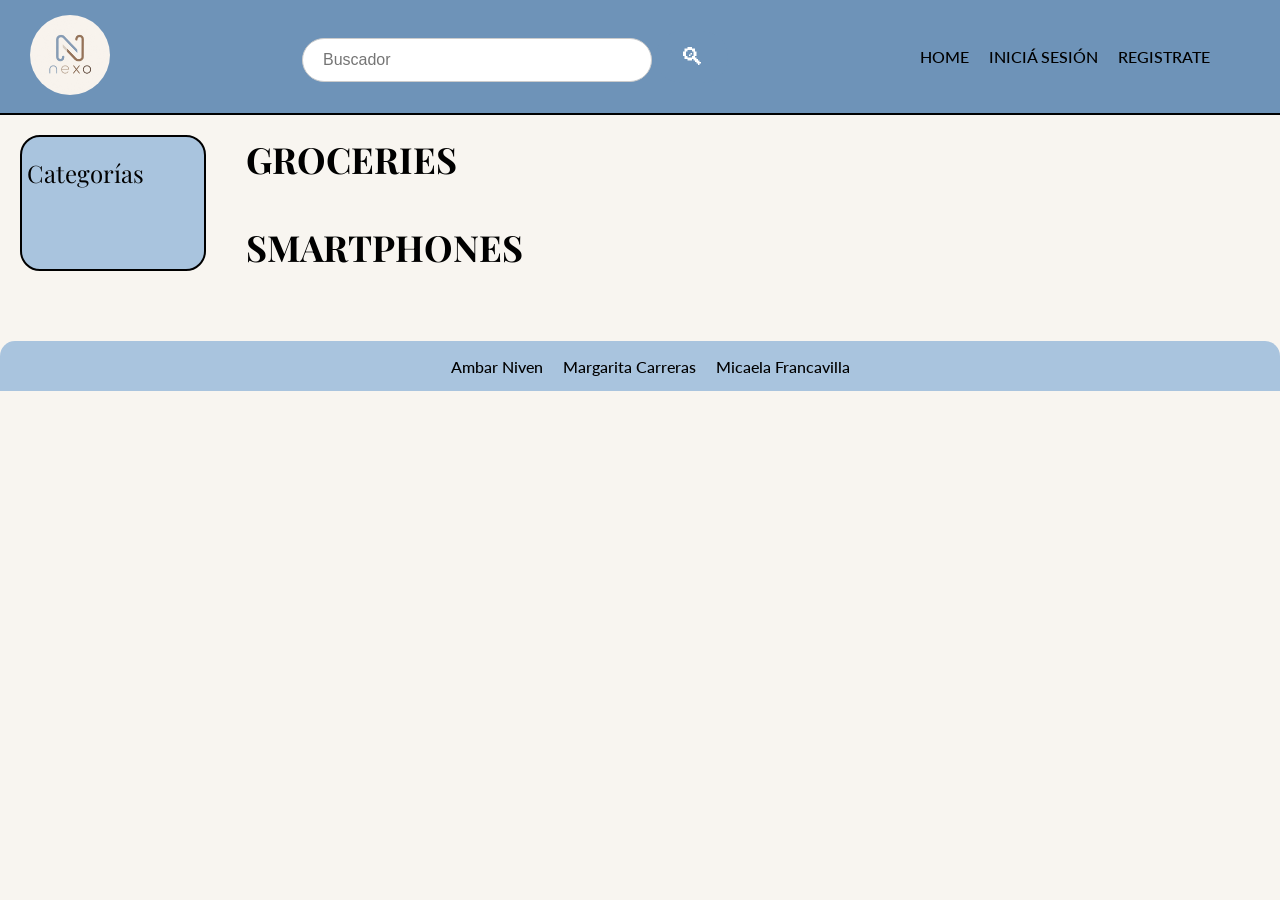
<file: index.html>
<!DOCTYPE html>
<html>
<head>
    <meta charset="UTF-8">
    <meta name="viewport" content="width=device-width, initial-scale=1">
    <title>Nexo</title>
    <link rel="stylesheet" href="./css/style.css">
    <link rel="preconnect" href="https://fonts.googleapis.com">
    <link rel="preconnect" href="https://fonts.gstatic.com" crossorigin>
    <link href="https://fonts.googleapis.com/css2?family=Playfair+Display:ital,wght@0,400..900;1,400..900&display=swap" rel="stylesheet">
    <link rel="preconnect" href="https://fonts.googleapis.com">
    <link rel="preconnect" href="https://fonts.gstatic.com" crossorigin>
    <link href="https://fonts.googleapis.com/css2?family=Lato:ital,wght@0,100;0,300;0,400;0,700;0,900;1,100;1,300;1,400;1,700;1,900&family=Montserrat:ital,wght@0,100..900;1,100..900&family=Playfair+Display:ital,wght@0,400..900;1,400..900&display=swap" rel="stylesheet">
</head>
<body>
    <header>
        <a href="./index.html">
        <img class="logo" src="./img/logo.jpeg" alt="logo de la tienda">
        </a>

      
        <div class="buscador">
            <form action="./search-results.html" method="get">
                <input type="text" name="search" placeholder="Buscador" value=""> 
                <button type="submit">🔍︎​</button>
                <p class="error-buscador"></p>
            </form>
           
        </div>
        <nav class="registro" >
        <a  href="./index.html" class="registro-individual">HOME</a>
        <a  href="./login.html" class="registro-individual link-login">INICIÁ SESIÓN </a>
        <a href="./register.html" class="registro-individual link-register">REGISTRATE</a>
        <p class = "registro-individual saludo"></p>
        <a href="./index.html" class = "registro-individual link-logout">CERRAR SESIÓN</a>
        </nav>
    </header>
    <main class="contenido">
        <aside class="catalogo">
        <h2>Categorías</h2>
        <ul>
    
        </ul>
   
    </aside>
    <div>
    <section class="productos-masvendidos">
        <h1 class="titulohome">GROCERIES</h1>
        <div  id="groceries">

        </div>
    </section>

    <section class="productos-recomendados">
        <h1 class="titulohome">SMARTPHONES</h1>
        <div id="smartphones"></div>
    </section>
    </div>

    </main>
    <footer>
        <p class="integrantes">Ambar Niven</p>
        <p class="integrantes">Margarita Carreras</p>
        <p class="integrantes">Micaela Francavilla</p>
    </footer>
   <script src="./js/index.js"></script>
   <script src="./js/saludo.js"></script>
   <script src="./js/logout.js"></script>
    
</body>
</html>
</file>
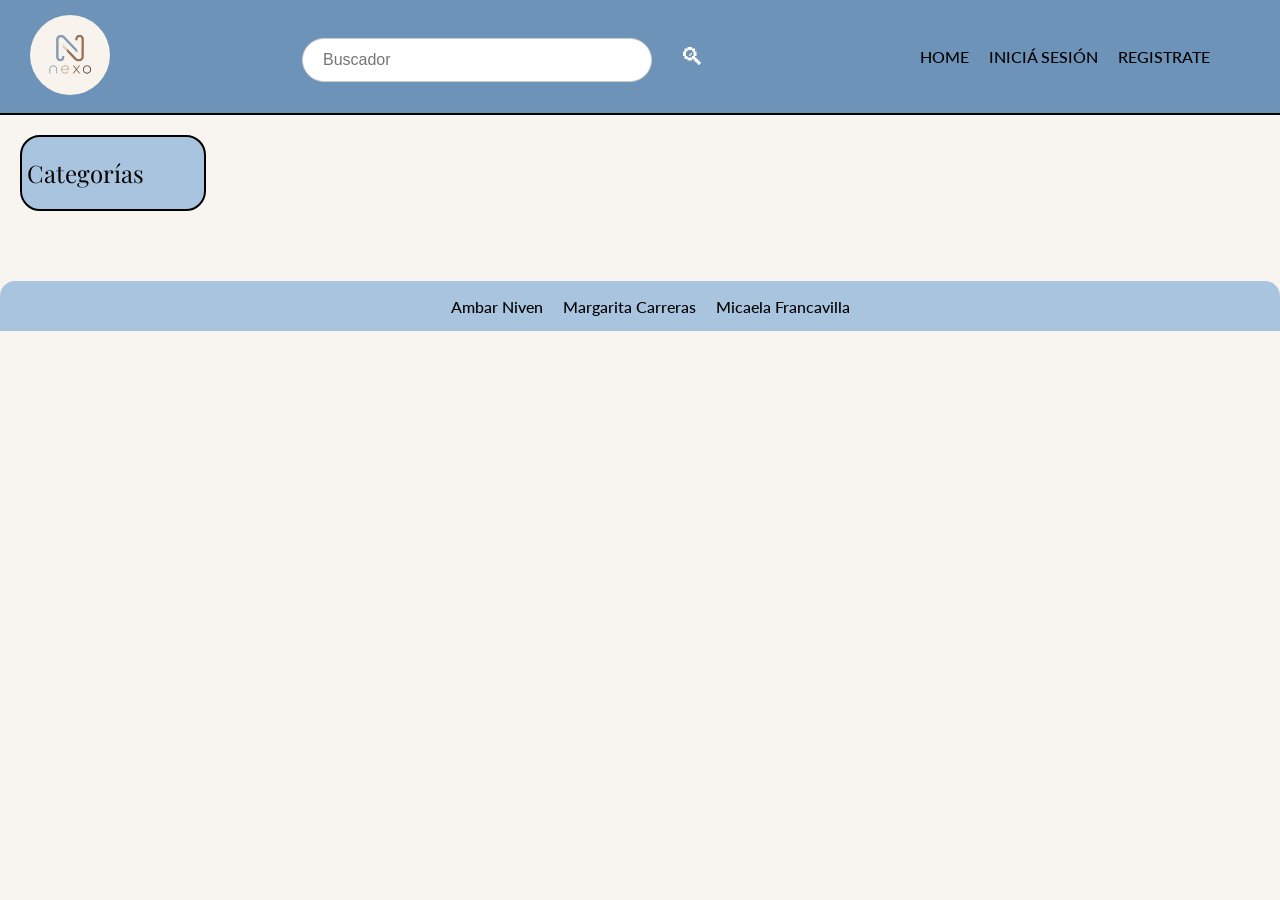
<file: category.html>
<!DOCTYPE html>
<html>
<head>
    <meta charset="UTF-8">
    <title>Nexo</title>
    <meta name="viewport" content="width=device-width, initial-scale=1">
    <link href="./css/style.css" rel="stylesheet">
    <link rel="preconnect" href="https://fonts.googleapis.com">
    <link rel="preconnect" href="https://fonts.gstatic.com" crossorigin>
    <link href="https://fonts.googleapis.com/css2?family=Playfair+Display:ital,wght@0,400..900;1,400..900&display=swap" rel="stylesheet">
    <link rel="preconnect" href="https://fonts.googleapis.com">
    <link rel="preconnect" href="https://fonts.gstatic.com" crossorigin>
    <link href="https://fonts.googleapis.com/css2?family=Lato:ital,wght@0,100;0,300;0,400;0,700;0,900;1,100;1,300;1,400;1,700;1,900&family=Montserrat:ital,wght@0,100..900;1,100..900&family=Playfair+Display:ital,wght@0,400..900;1,400..900&display=swap" rel="stylesheet">
</head>
<body>
     <header>
        <a href="./index.html">
        <img class="logo" src="./img/logo.jpeg" alt="logo de la tienda">
        </a>
      
        <div class="buscador">
                <form action="./search-results.html" method="get">
                <input type="text" name="search" placeholder="Buscador">
                <button type="submit">🔍︎​</button>
                <p class="error-buscador"></p>
                </form>
            
        </div>
        <nav class="registro" >
        <a  href="./index.html" class="registro-individual">HOME</a>
        <a  href="./login.html" class="registro-individual link-login">INICIÁ SESIÓN </a>
        <a href="./register.html" class="registro-individual link-register">REGISTRATE</a>
        <p class = "registro-individual saludo"></p>
        <a href="./index.html" class = "registro-individual link-logout">CERRAR SESIÓN</a>
        </nav>
    </header>
    <main class="contenido">
        <aside class="catalogo">
            <div class="navegacionvertical">
                <h2>Categorías</h2>
                <ul>
            
                </ul>
            </div>
        </aside>
    <section class="productos-categoria">
        <h1></h1>
        <div class="lista-productos"></div>
    </section>
    </main>
    <footer>
        <p class="integrantes">Ambar Niven</p>
        <p class="integrantes">Margarita Carreras</p>
        <p class="integrantes">Micaela Francavilla</p>
    </footer>
    <script src="./js/category.js"></script>
    <script src="./js/saludo.js"></script>
    <script src="./js/logout.js"></script>

</body>
</html>
</file>
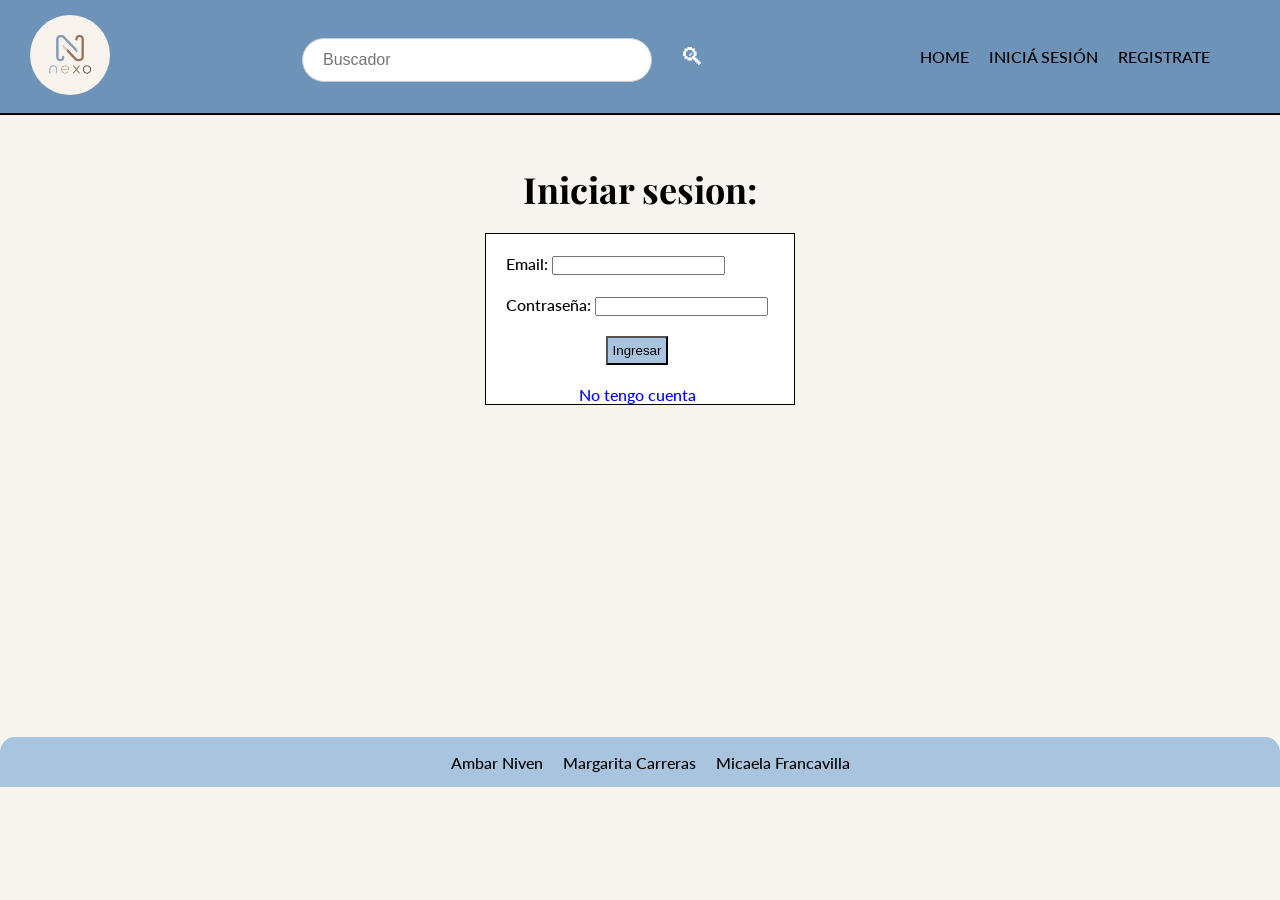
<file: login.html>
<!DOCTYPE html>
<html>
<head>
    <meta charset="UTF-8">
    <meta name="viewport" content="width=device-width, initial-scale=1">
    <title>Nexo</title>
    <link href="./css/style.css" rel="stylesheet">
    <link rel="preconnect" href="https://fonts.googleapis.com">
    <link rel="preconnect" href="https://fonts.gstatic.com" crossorigin>
    <link href="https://fonts.googleapis.com/css2?family=Playfair+Display:ital,wght@0,400..900;1,400..900&display=swap" rel="stylesheet">
    <link rel="preconnect" href="https://fonts.googleapis.com">
    <link rel="preconnect" href="https://fonts.gstatic.com" crossorigin>
    <link href="https://fonts.googleapis.com/css2?family=Lato:ital,wght@0,100;0,300;0,400;0,700;0,900;1,100;1,300;1,400;1,700;1,900&family=Montserrat:ital,wght@0,100..900;1,100..900&family=Playfair+Display:ital,wght@0,400..900;1,400..900&display=swap" rel="stylesheet">
</head>
<body>
    <header>
        <a href="./index.html">
        <img class="logo" src="./img/logo.jpeg" alt="logo de la tienda">
        </a>
      
        <div class="buscador">
                <form action="./search-results.html" method="get">
                <input type="text" name="search" placeholder="Buscador" value="">
                <button type="submit">🔍︎​</button>
            <p class="error-buscador"></p>
            </form>
        </div>
        <nav class="registro" >
        <a  href="./index.html" class="registro-individual">HOME</a>
        <a  href="./login.html" class="registro-individual link-login">INICIÁ SESIÓN </a>
        <a href="./register.html" class="registro-individual link-register">REGISTRATE</a>
        <p class = "registro-individual saludo"></p>
        <a href="./index.html" class = "registro-individual link-logout">CERRAR SESIÓN</a>
        </nav>
    </header>
    <main class="mainregister">
        <h1 class="tituloregistro">Iniciar sesion:</h1>
        <section class="section-login">
            <form action="./index.html" method="get">
                <div class="div-register textoregistro">
                    <label for="email">Email:</label>
                    <input id="email" type="email" name="Email" value="">
                </div>
                <div class="div-register textoregistro">
                    <label for="contraseña">Contraseña:</label>
                    <input id="contraseña" type="password" name="contraseña" value="">
                    
                </div>
                <p class="error-login"></p>
                <div class="div-register">
                    <button type="submit" class="botonregistrarme">Ingresar</button>
                </div>
                <div>
                    <a href="./register.html">No tengo cuenta</a>
                </div>
            </form>

        </section>
    </main>
    <footer class="footerlogin">
        <p class="integrantes">Ambar Niven</p>
        <p class="integrantes">Margarita Carreras</p>
        <p class="integrantes">Micaela Francavilla</p>
    </footer>  
    <script src="./js/login.js"></script>
    <script src="./js/saludo.js"></script>
    <script src="./js/logout.js"></script>

</body>
</html>
</file>
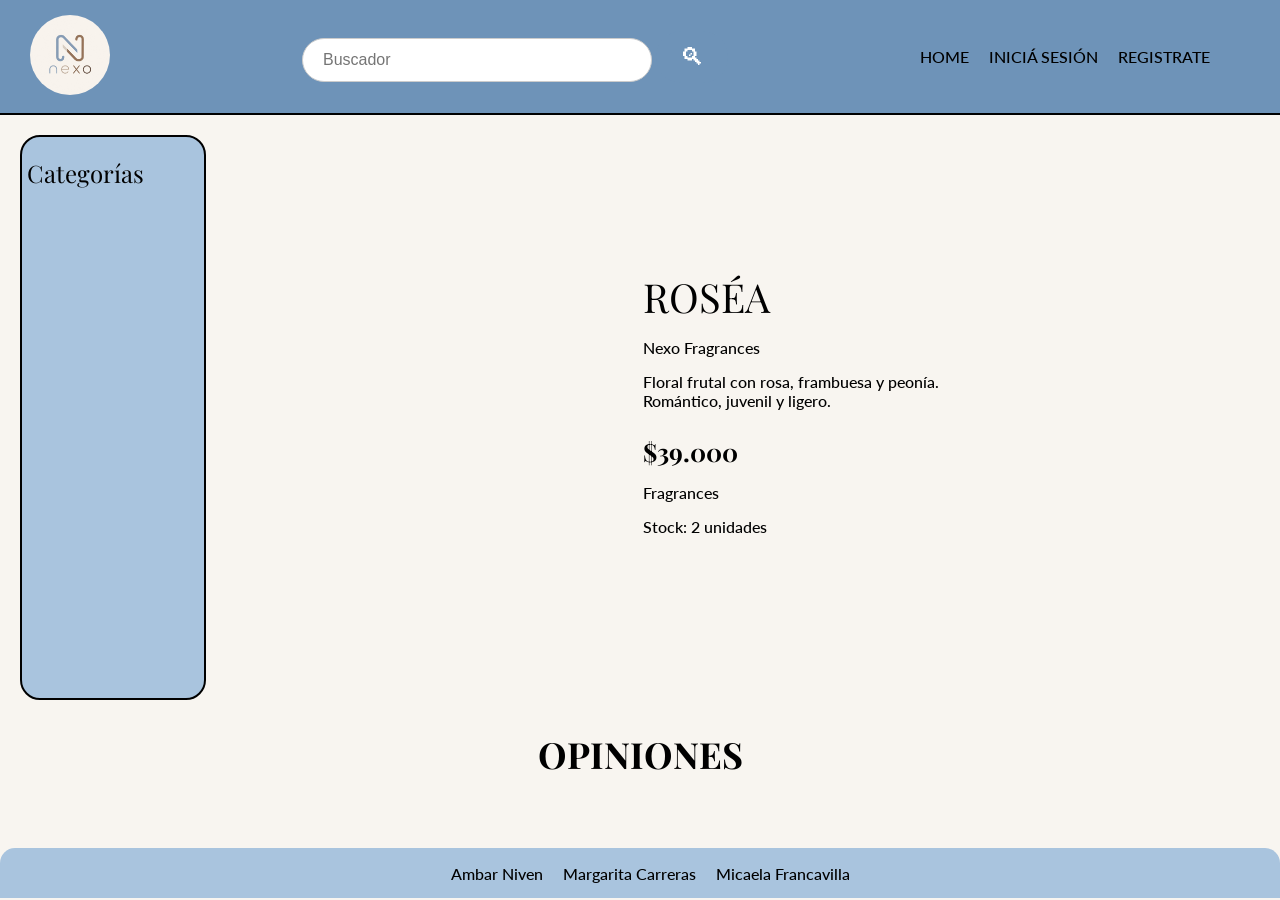
<file: product.html>
<!DOCTYPE html>
<html>
<head>
    <meta charset="UTF-8">
    <meta name="viewport" content="width=device-width, initial-scale=1">
    <title>Nexo</title>
    <link href="./css/style.css" rel="stylesheet">
    <link rel="preconnect" href="https://fonts.googleapis.com">
    <link rel="preconnect" href="https://fonts.gstatic.com" crossorigin>
    <link href="https://fonts.googleapis.com/css2?family=Playfair+Display:ital,wght@0,400..900;1,400..900&display=swap" rel="stylesheet">
    <link rel="preconnect" href="https://fonts.googleapis.com">
    <link rel="preconnect" href="https://fonts.gstatic.com" crossorigin>
    <link href="https://fonts.googleapis.com/css2?family=Lato:ital,wght@0,100;0,300;0,400;0,700;0,900;1,100;1,300;1,400;1,700;1,900&family=Montserrat:ital,wght@0,100..900;1,100..900&family=Playfair+Display:ital,wght@0,400..900;1,400..900&display=swap" rel="stylesheet">
</head>
<body>
     <header>
        <a href="./index.html">
        <img class="logo" src="./img/logo.jpeg" alt="logo de la tienda">
        </a>
      
        <div class="buscador">
                <form action="./search-results.html" method="get">
                <input type="text" name="search" placeholder="Buscador" value="">
                <button type="submit">🔍︎​</button>
                <p class="error-buscador"></p>
            </form>
            
        </div>
        <nav class="registro" >
        <a  href="./index.html" class="registro-individual">HOME</a>
        <a  href="./login.html" class="registro-individual link-login">INICIÁ SESIÓN </a>
        <a href="./register.html" class="registro-individual link-register">REGISTRATE</a>
        <p class = "registro-individual saludo"></p>
        <a href="./index.html" class = "registro-individual link-logout">CERRAR SESIÓN</a>
        </nav>
    </header>
    <main class="contenido contenido-producto">
        <aside class="catalogo">
            <div class="navegacionvertical">
                <h2>Categorías</h2>
                <ul>
                    
                </ul>
            </div>
        </aside>
    <article class="detalle-producto">
        <div class="imagen-detalle"></div>
        <div>
            <h2 class="detalleproductoind nombre">ROSÉA</h2>
            <p class="detalleproductoind marca">Nexo Fragrances</p>
            <p class="detalleproductoind descripcion">Floral frutal con rosa, frambuesa y peonía. Romántico, juvenil y ligero.</p>   
            <h3 class="detalleproductoind precio">$39.000</h3>
            <p class="detalleproductoind categoria">Fragrances</p>
            <p class="detalleproductoind stock">Stock: 2 unidades</p>
            <ul class="detalleproductoind tags">
                <li></li>
            </ul>  
        </div>     
    </article>
    <section class="reviews">
        <h1>OPINIONES</h1>
        <div class="detalle-reviews"></div>
    </section>
    </main>
    <footer>
        <p class="integrantes">Ambar Niven</p>
        <p class="integrantes">Margarita Carreras</p>
        <p class="integrantes">Micaela Francavilla</p>
    </footer>
    <script src="./js/product.js"></script>
    <script src="./js/saludo.js"></script>
    <script src="./js/logout.js"></script>
    
</body>
</html>
</file>
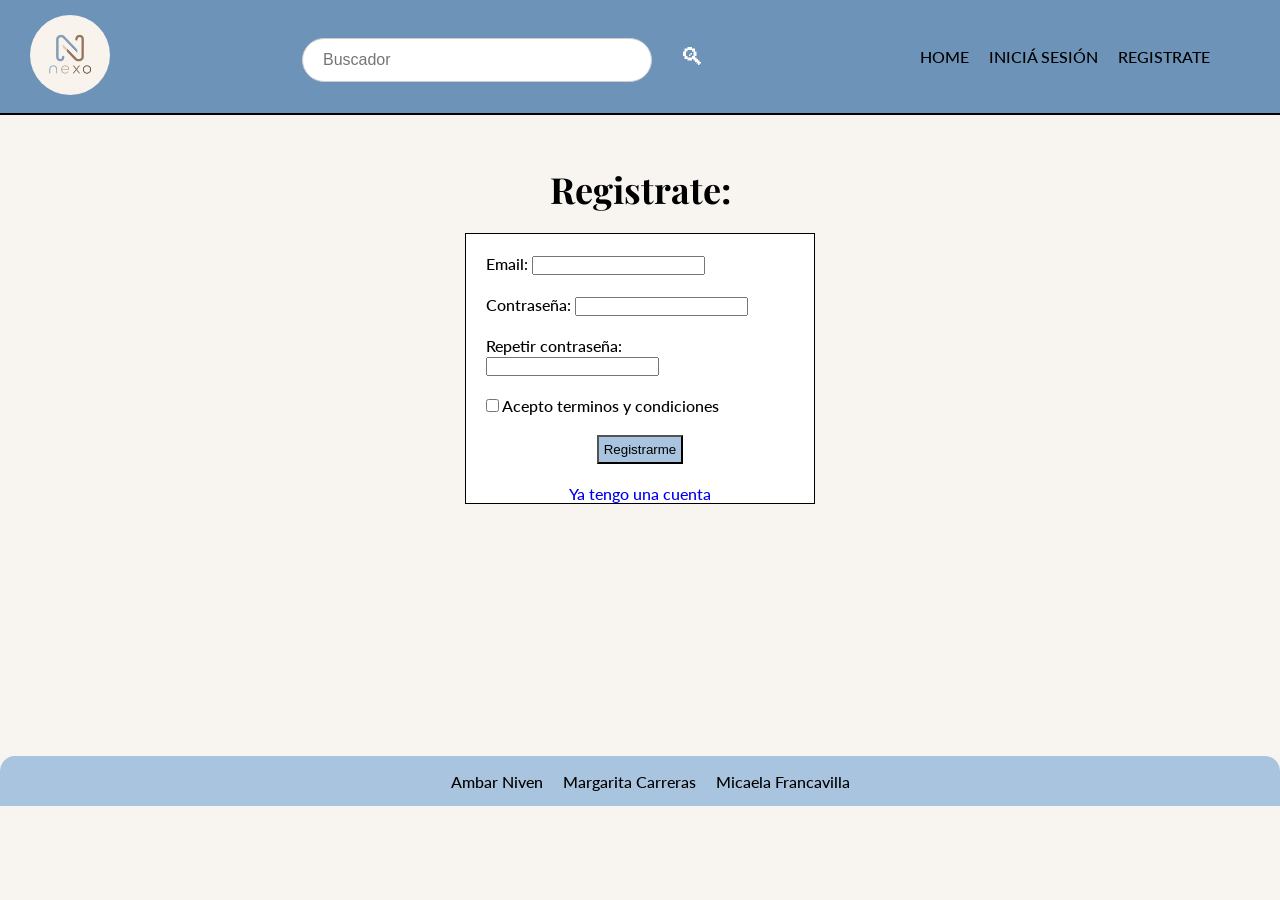
<file: register.html>
<!DOCTYPE html>
<html>
<head>
    <meta charset="UTF-8">
    <meta name="viewport" content="width=device-width, initial-scale=1">
    <title>Nexo</title>
    <link href="./css/style.css" rel="stylesheet">
    <link rel="preconnect" href="https://fonts.googleapis.com">
    <link rel="preconnect" href="https://fonts.gstatic.com" crossorigin>
    <link href="https://fonts.googleapis.com/css2?family=Playfair+Display:ital,wght@0,400..900;1,400..900&display=swap" rel="stylesheet">
    <link rel="preconnect" href="https://fonts.googleapis.com">
    <link rel="preconnect" href="https://fonts.gstatic.com" crossorigin>
    <link href="https://fonts.googleapis.com/css2?family=Lato:ital,wght@0,100;0,300;0,400;0,700;0,900;1,100;1,300;1,400;1,700;1,900&family=Montserrat:ital,wght@0,100..900;1,100..900&family=Playfair+Display:ital,wght@0,400..900;1,400..900&display=swap" rel="stylesheet">
</head>
<body>
    <header>
        <a href="./index.html">
        <img class="logo" src="./img/logo.jpeg" alt="logo de la tienda">
        </a>
      
        <div class="buscador">
                <form action="./search-results.html" method="get">
                <input type="text" name="search" placeholder="Buscador" value="">
                <button type="submit">🔍︎​</button>
            <p class="error-buscador"></p>
            </form>
        </div>
        <nav class="registro" >
        <a  href="./index.html" class="registro-individual">HOME</a>
        <a  href="./login.html" class="registro-individual link-login">INICIÁ SESIÓN </a>
        <a href="./register.html" class="registro-individual link-register">REGISTRATE</a>
        <p class = "registro-individual saludo"></p>
        <a href="./index.html" class = "registro-individual link-logout">CERRAR SESIÓN</a>
        </nav>
    </header>
    <main class="mainregister">
        <h1 class="tituloregistro">Registrate:</h1>
        <section class="section-register">
            <form action="./login.html" method="get">
                <div class="div-register textoregistro">
                    <label for="email">Email:</label>
                    <input id="email" type="email" name="Email" value="">
                </div>
                <div class="div-register textoregistro">
                    <label for="contraseña">Contraseña:</label>
                    <input id="contraseña" type="password" name="contraseña" value="">
                </div>
                <div class="div-register textoregistro">
                    <label for="repetircontraseña">Repetir contraseña:</label>
                    <input id="repetircontraseña" type="password" name="repetircontraseña" value="">
                </div>
                <div class="div-register textoregistro">
                    <input type="checkbox" name="terminosycondiciones" value="terminosycondiciones">
                    <label for="terminosycondiciones">Acepto terminos y condiciones</label>     
                </div>
                <p class="error-register"></p>
                <div class="div-register">
                    <button type="submit" class="botonregistrarme">Registrarme</button>
                </div>
                <div>
                    <a href="./login.html">Ya tengo una cuenta</a>
                </div>
            </form>

        </section>
    </main>
    <footer class="footerregister">
        <p class="integrantes">Ambar Niven</p>
        <p class="integrantes">Margarita Carreras</p>
        <p class="integrantes">Micaela Francavilla</p>
    </footer>
    <script src="./js/register.js"></script>
    <script src="./js/saludo.js"></script>
    <script src="./js/logout.js"></script>
</body>
</html>
</file>
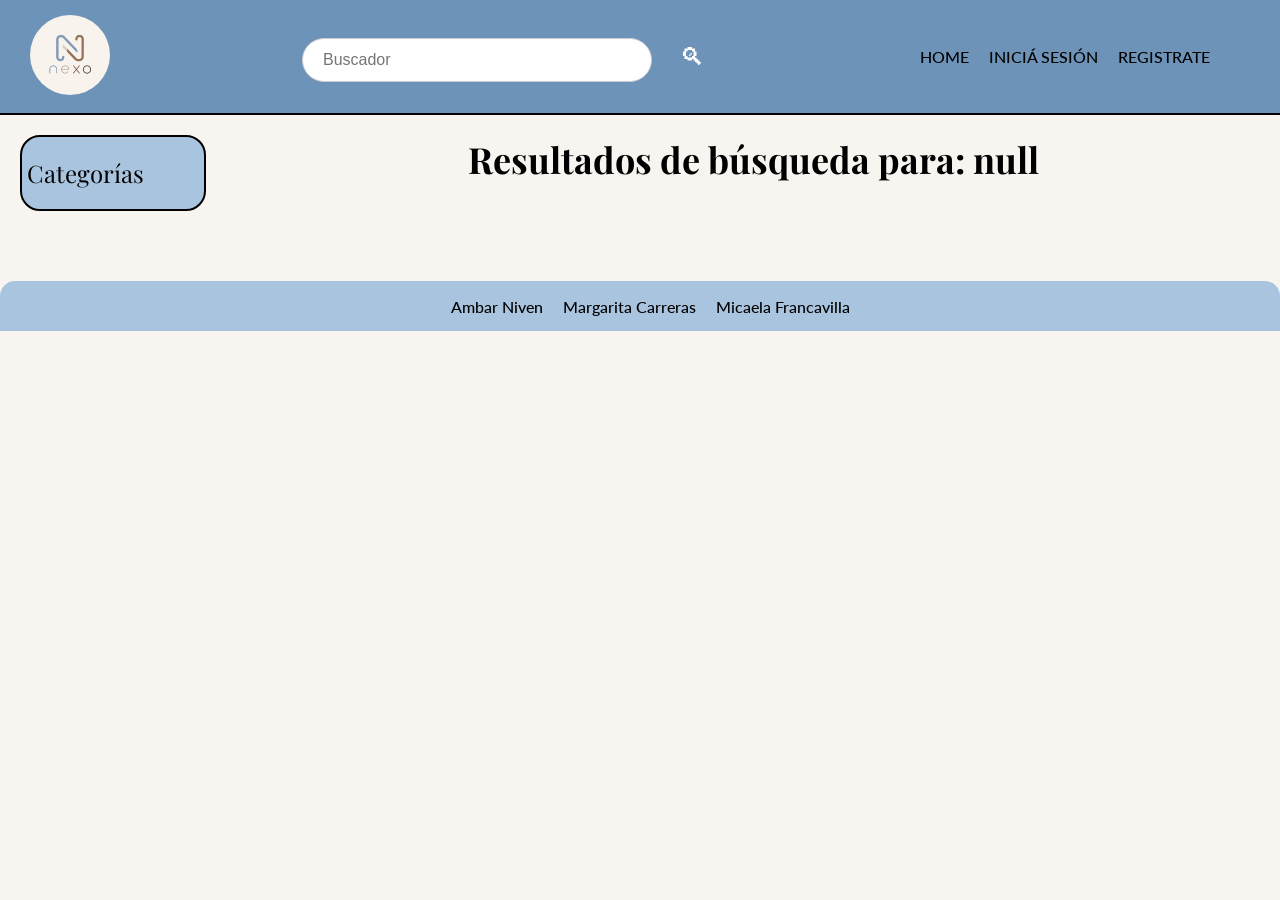
<file: search-results.html>
<!DOCTYPE html>
<html>
<head>
    <meta charset="UTF-8">
    <meta name="viewport" content="width=device-width, initial-scale=1">
    <title>Nexo</title>
    <link href="./css/style.css" rel="stylesheet">
    <link rel="preconnect" href="https://fonts.googleapis.com">
    <link rel="preconnect" href="https://fonts.gstatic.com" crossorigin>
    <link href="https://fonts.googleapis.com/css2?family=Playfair+Display:ital,wght@0,400..900;1,400..900&display=swap" rel="stylesheet">
    <link rel="preconnect" href="https://fonts.googleapis.com">
    <link rel="preconnect" href="https://fonts.gstatic.com" crossorigin>
    <link href="https://fonts.googleapis.com/css2?family=Lato:ital,wght@0,100;0,300;0,400;0,700;0,900;1,100;1,300;1,400;1,700;1,900&family=Montserrat:ital,wght@0,100..900;1,100..900&family=Playfair+Display:ital,wght@0,400..900;1,400..900&display=swap" rel="stylesheet">
</head>
<body>
    <header>
        <a href="./index.html">
        <img class="logo" src="./img/logo.jpeg" alt="logo de la tienda">
        </a>
      
        <div class="buscador">
            <form action="./search-results.html" method="get">
                <input type="text" name="search" placeholder="Buscador" value="">
                <button type="submit">🔍︎​</button>
            <p class="error-buscador"></p>
            </form>
        </div>
        <nav class="registro" >
        <a  href="./index.html" class="registro-individual">HOME</a>
        <a  href="./login.html" class="registro-individual link-login">INICIÁ SESIÓN </a>
        <a href="./register.html" class="registro-individual link-register">REGISTRATE</a>
        <p class = "registro-individual saludo"></p>
        <a href="./index.html" class = "registro-individual link-logout">CERRAR SESIÓN</a>
        </nav>
    </header>
     <main class="contenido">
        <aside class="catalogo">
        <h2>Categorías</h2>
        <ul>
        
        </ul>
   
    </aside>
    <section class="productos-categoria">
        <h1 class="titulohome"></h1>
       <div class="lista-productos"></div>
    </section>
    </main>
        <footer>
        <p class="integrantes">Ambar Niven</p>
        <p class="integrantes">Margarita Carreras</p>
        <p class="integrantes">Micaela Francavilla</p>
    </footer>
    <script src="./js/search-results.js"></script>
    <script src="./js/saludo.js"></script>
    <script src="./js/logout.js"></script>

</body>
</html>
</file>
<file: css/style.css>
*{
    box-sizing: border-box;
    padding: 0;
    margin: 0;
    list-style: none;
    text-decoration: none;
}
header {
    width: 100%;
    background-color: #6e93b8;
    display: flex;
    align-items: center;
    border-bottom:solid 2px #000000;
    justify-content: space-between;
    padding: 15px 30px;
}
header a {
    text-decoration: none;
    color: #000000;
    
}
.registro {
    display: flex;
    align-items: center;
}
.registro-individual {
    margin-right: 20px;
}
body {
    background-color: #f8f5f0;
    font-family: 'Lato', sans-serif;
    font-weight: 430;
}
header img {
    width: 80px;
}
.catalogo{
    margin: 20px;
    padding: 20px 60px 20px 5px;
    background-color: #a9c4de;
    border-radius: 20px;
    border: solid 2px black;
}
section {
    display: flex;
    flex-wrap: wrap;
    justify-content: flex-start;
    width: 100%;
}
.imagenes {
    width: 100%;
    height: 200px;
}
article {
    width: 15%;
    justify-content: space-between;
    margin: 20px;
}
main {
   width: 100%;
}
main h1 {
    text-align: center;
    margin-bottom: 20px;
}


.contenido{
    display: flex;
    width: 100%;
    box-sizing: border-box;
}
.detalle {
    display: inline-block;
    text-decoration: none;
    color: #342b1c;
    border: solid 1px #000000;
    background-color: #a9c4de;
    padding: 10px 0;
    margin-top: 10px;
    width: 120px;
    text-align: center;
    border-radius: 6px;
    font-weight: bold;
    
}
.categorias {
    border-bottom: 1px solid gray;
    margin: 10px 0px;
    color: black;
}
.logo {
    border-radius: 70px;
}
.detalle-producto {
    display: flex;
    width: 760px;
    align-items: center;
}

.detalle-producto div {
    display: flex;
    flex-direction: column;
    margin: 20px 30px;
}
.detalleproductoind {
    margin-bottom: 15px;
}
.detalle-producto h2 {
    font-size: 40px;
}
.detalle-producto h3 {
    font-size: 25px;
}
.contenido-producto {
    flex-wrap: wrap;
}
.lista-productos {
    display: flex;
    flex-wrap: wrap;
    width: 100%;
    justify-content: flex-start;
}
.reviews {
    width: 100%;
    justify-content: center;
    
}
.detalle-reviews {
    width: 100%;
    display: flex;
    justify-content: center;
    flex-wrap: wrap;
}
.reviews article {
    width: 25%;
    background-color: #997c5f;
    border: solid 1px #000000;
    margin-right: 10px;
}
.reviews h1 {
    margin-top: 10px;
    margin-bottom: 20px;
    width: 100%;
    text-align: center;
    text-transform: uppercase;
}
.textoreview {
    margin: 10px;
}
.nombrereview {
    color: rgba(0, 0, 0, 0.408);
}
.imagen-detalle {
    margin-top: 25px;
    width: 450px;
    height: 525px;
}
.productos-categoria {
    display: flex;
    flex-wrap: wrap;
    justify-content: flex-start;
   
}
.productos-categoria h1 {
    width: 100%;
    text-align: center;
    margin-top: 20px;
}
footer{
    display: flex;
    align-items: center;
    justify-content: center;
    border-top-left-radius: 15px;
    border-top-right-radius: 15px;
    background-color: #a9c4de;
    height: 50px;
    margin-top: 50px;
    padding: 15px;
    
}
.integrantes {
    margin-left: 20px;
}
.mainregister {
    display: flex;
    text-align: center;
    flex-direction: column;
    align-items: center;
}
.section-register {
    display: flex;
    background-color: white;
    border: black solid 1px;
    width: 350px;
   

}
.div-register{
    margin: 20px;
}

.textoregistro {
    text-align: left;
}
.tituloregistro {
    margin-top: 50px;
}
.footerregister{ 
    margin-top: 252px;
}
.botonregistrarme{
    background-color: #a9c4de;
    padding: 5px;
}
.section-login {
    display: flex;
    background-color: white;
    border: black solid 1px;
    width: 310px;
    
}
.footerlogin {
    margin-top: 332px;
}
.buscador {
    width: 700px;
    display: flex;
    justify-content: center;
    margin-left: 0px;
}
.buscador input {
    width: 350px;
    padding: 12px 20px;
    font-size: 16px;
    border: 1px solid #ccc; 
    border-radius: 25px;
}
.buscador button {
    padding: 12px 24px;
    font-size: 24px;
    border: none;
    background-color: #6e93b8;
    color: white;
    border-radius: 25px;
}
.noresultados {
    display: none;
    text-align: center;
    margin-top: 10px;
    font-style: italic;
    color:rgb(57, 57, 57);
}
h1 {
    font-family: 'Playfair Display', serif;
    font-size: 36px;
    font-weight: bold;
}
h2 {
    font-family: 'Playfair Display', serif;
    font-size: 24px;
    font-weight: normal;
}
h3 {
    font-family: 'Playfair Display', sans-serif;
    font-size: 18px;
    font-weight: bold;
}
.descperfume {
    text-align: center;
    margin: 5px;
}

.producto {
    width: 220px;
    margin: 10px;
    padding: 10px;
    display: flex;
    flex-direction: column;
    justify-content: space-between;
    border: 1px solid #ccc;
}

.producto img {
    width: 100%;
    height: 180px;
    
}
.precio {
    margin-top: 10px;
}
.boton {
    display: inline-block;
    background-color: #6d93b8;
    color: #fff;
    text-decoration: none;
    padding: 8px 12px;
    border-radius: 5px;
    margin-top: 10px;
}
.titulohome {
    margin: 20px;

}

@media (max-width: 768px) {
    header {
        flex-wrap: wrap;
        padding: 15px;
    }
    .buscador {
        width: 100%;
        margin-left: 0;
        margin-top: 10px;
        justify-content: center;
    }
    .buscador input {
        width: 60%;
    }
    .contenido {
        flex-wrap: wrap;
    }
    .catalogo {
        width: 100%;
        margin: 10px 0;
        padding: 20px;
    }
    article.productoindividual {
        width: 30%;
    }
    .detalle-producto {
        width: 100%;
        flex-wrap: wrap;
    }
    .imagen-detalle {
        width: 80vw;
        height: 450px;
    }
    .reviews article {
        width: 45%;
    }
}

@media (max-width: 420px) {
    header {
        flex-direction: column;
        align-items: center;
        text-align: center;
    }
    .registro {
        flex-direction: row;
        flex-wrap: wrap;
        justify-content: center;
        margin-top: 10px;
    }
    .registro-individual {
        margin: 5px 10px;
    }
    .buscador {
        width: 90%;
        margin: 10px 0;
    }
    .buscador input {
        width: 70%;
    }
    .catalogo {
        width: 80%;
        margin: 20px;
        padding: 20px;
    }
    .contenido {
        justify-content: center;
    }
    article.productoindividual {
        width: 90%;
        margin: 10px;
    }
    .imagenes {
        width: 100%;
        height: 250px;
    }
    .reviews article {
        width: 90%;
        margin: 10px;
    }
    .section-register {
        width: 90vw;
    }
    .section-login {
        width: 90vw;
    }
    h1 {
        font-size: 26px;
    }
    .productos-masvendidos h1 {
        width: 100%;
        padding: 0 10px;
    }
    .productos-recomendados h1 {
         width: 100%;
        padding: 0 10px;
    }     
    .lista-productos {
        justify-content: center;
    } 
    .detalle-producto h2 {
       font-size: 28px;
    }
}
</file>
